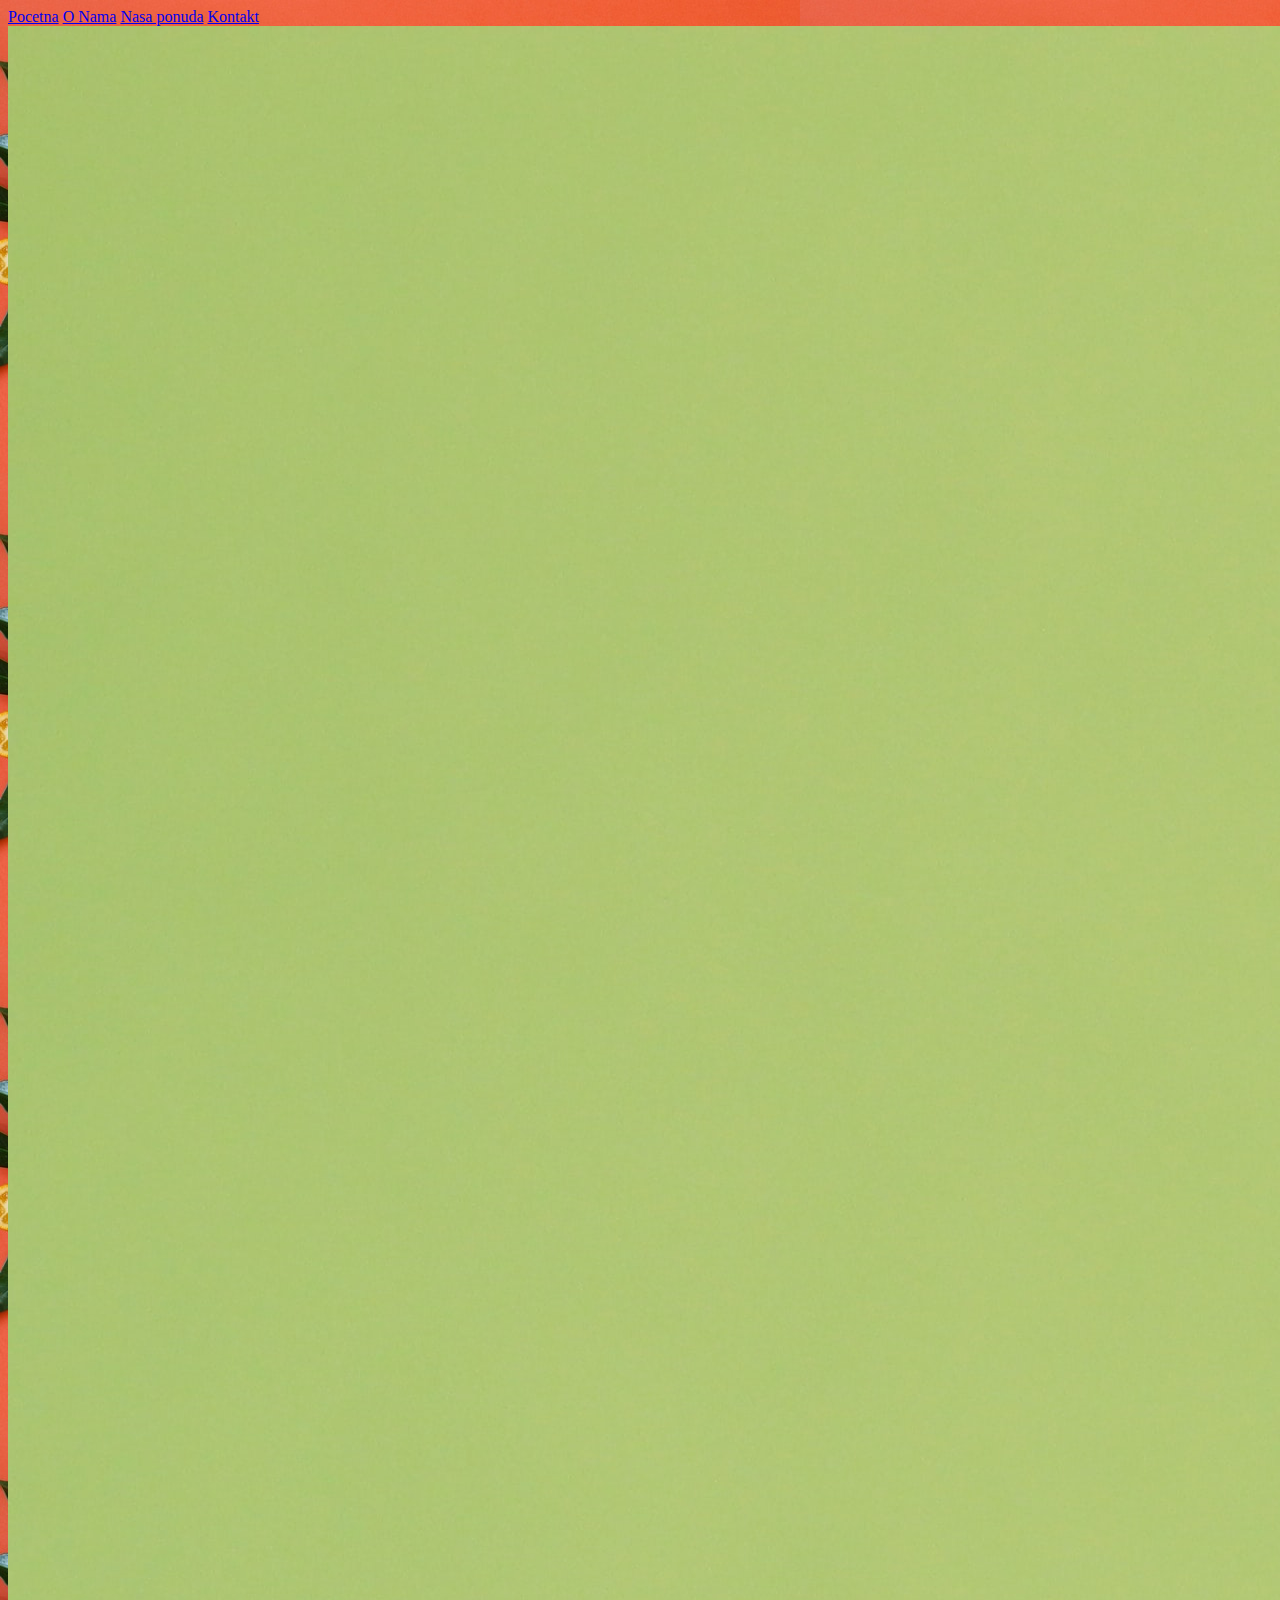
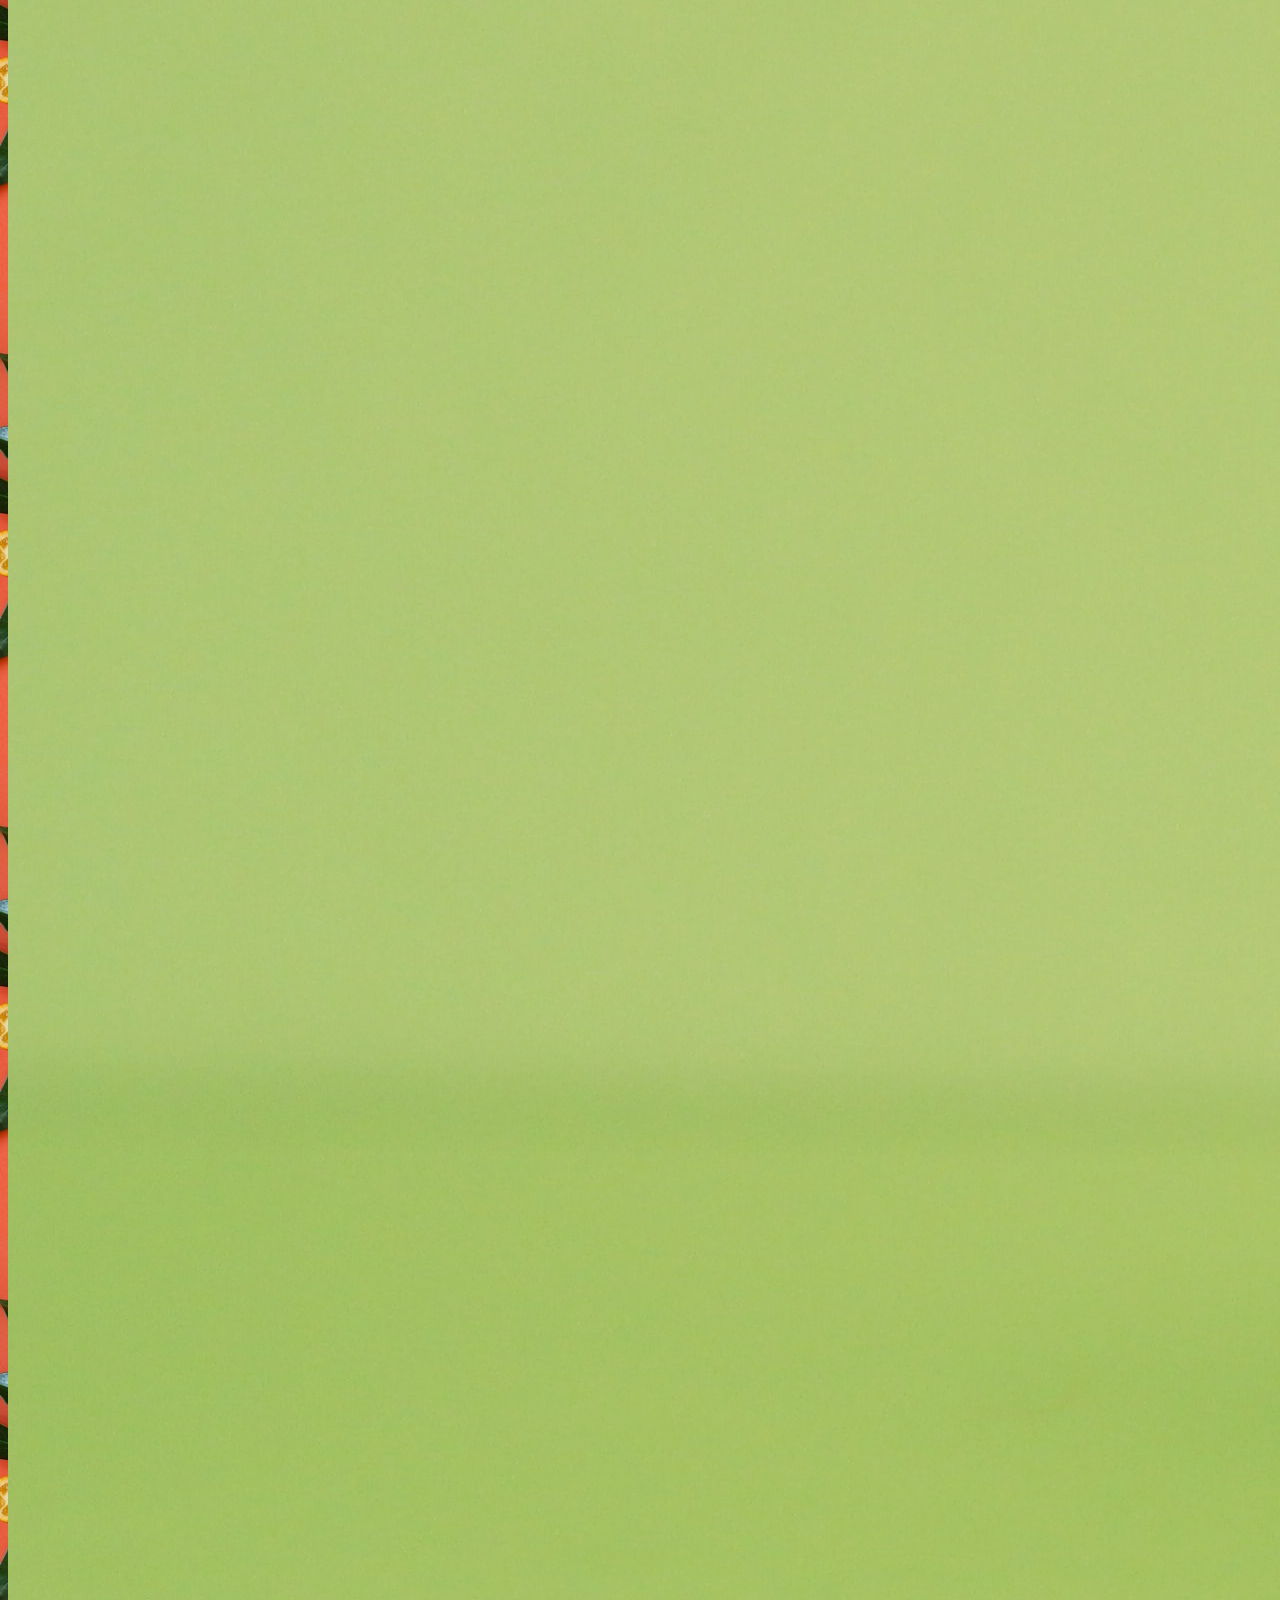
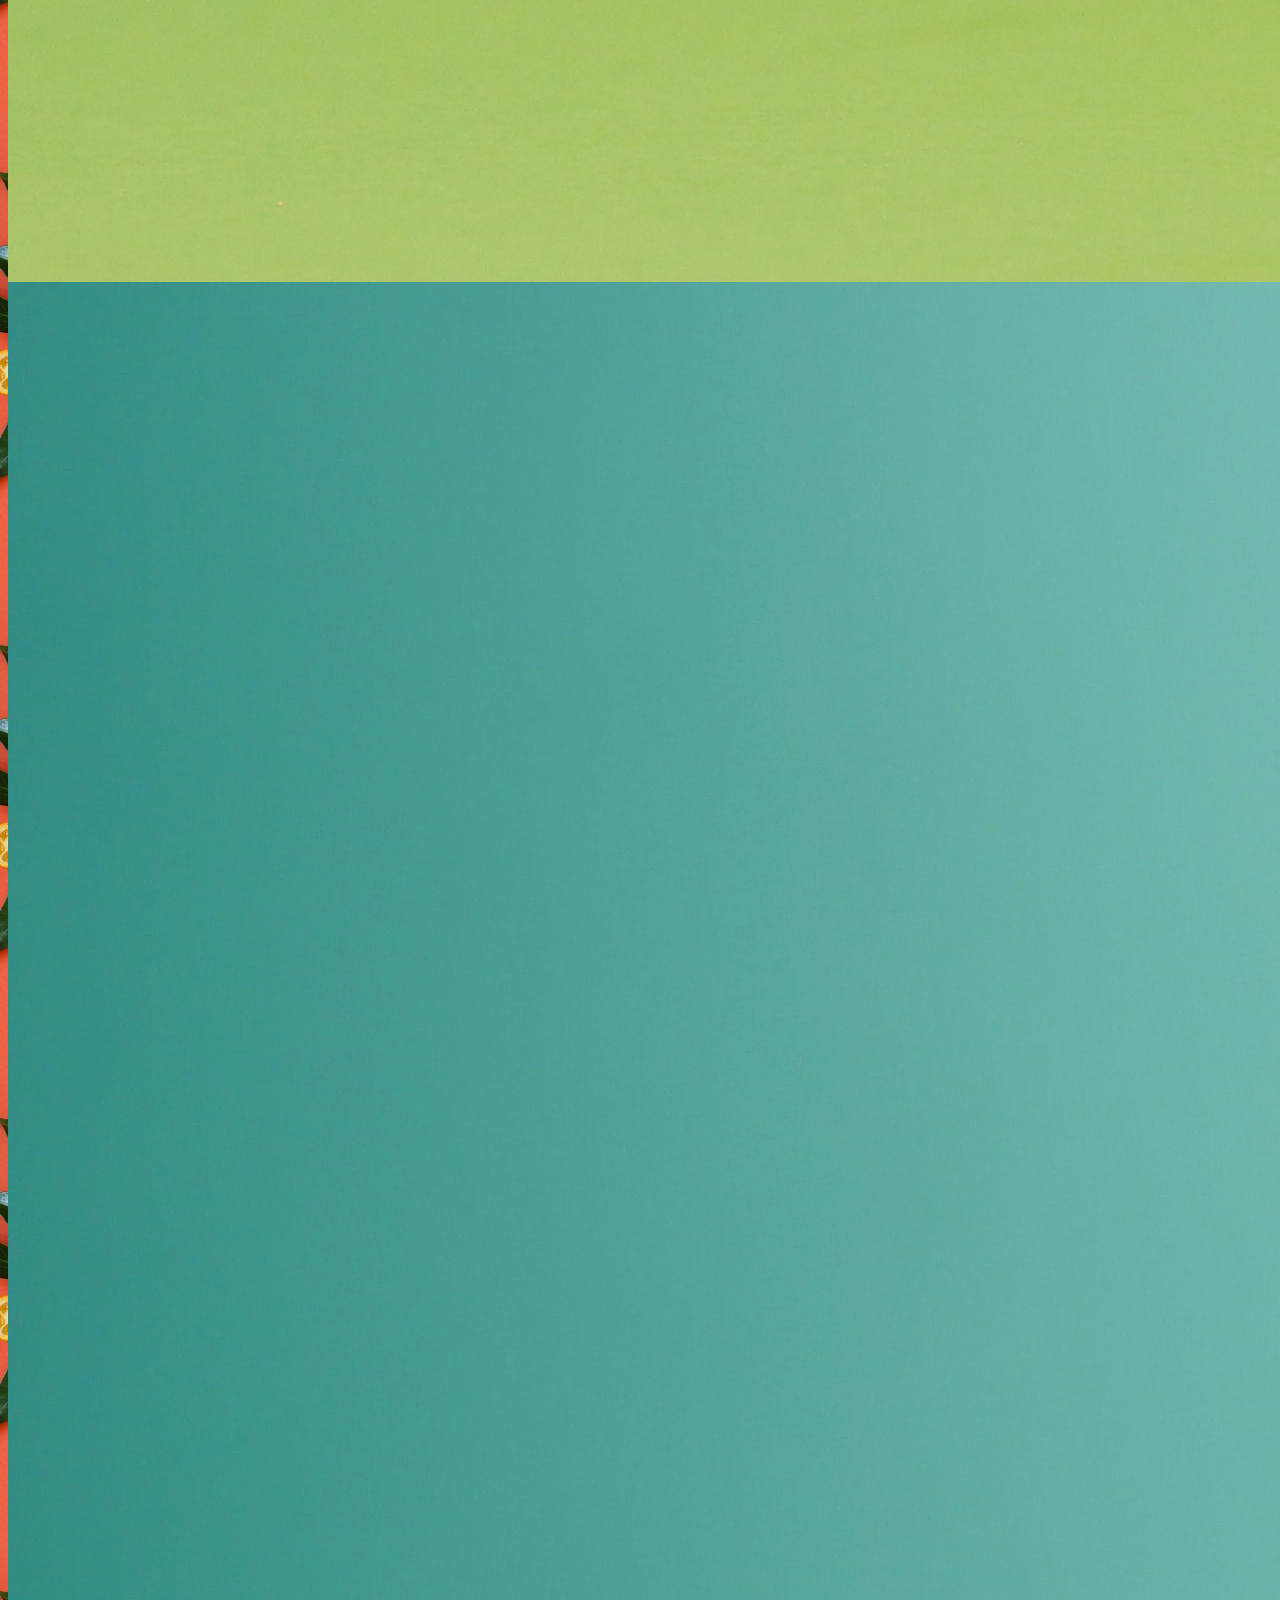
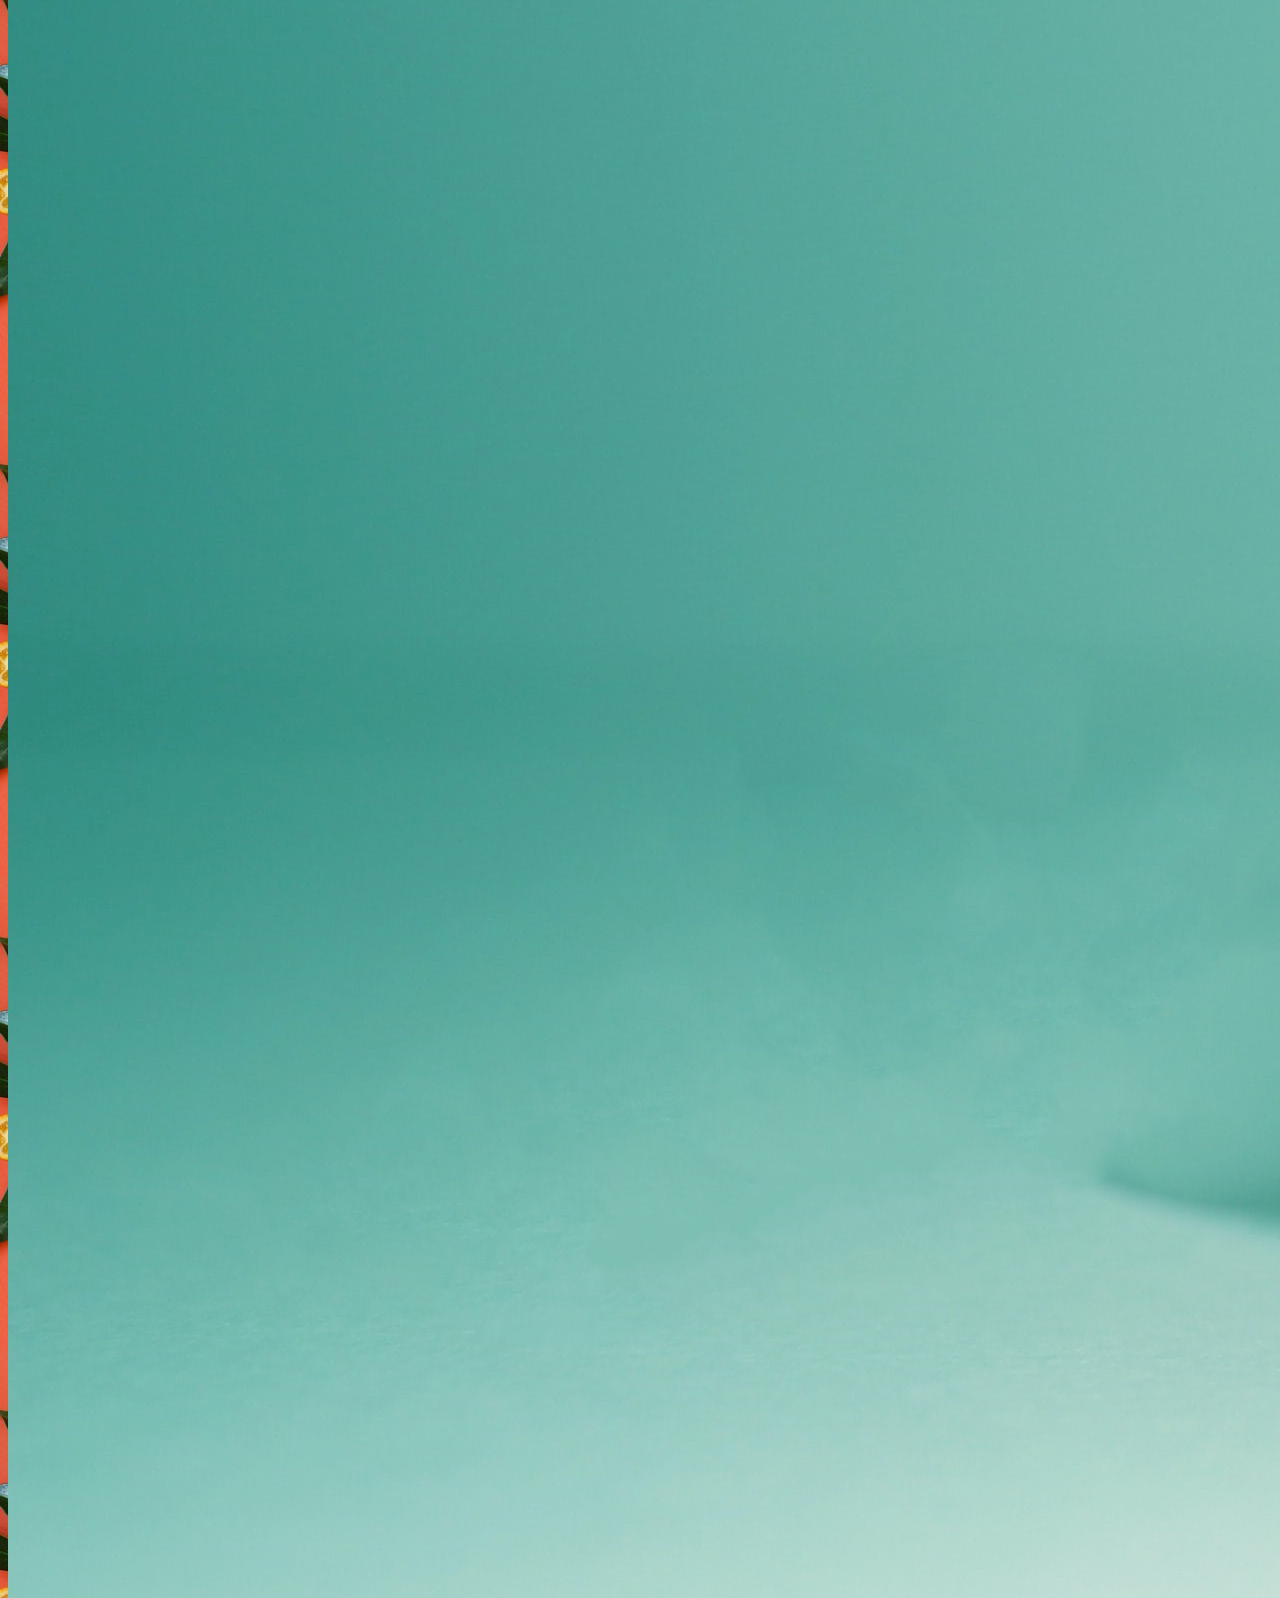
<file: index.html>
<html lang="en">
  <head>
    <meta charset="UTF-8" />
    <meta name="viewport" content="width=device-width, initial-scale=1.0" />
    <title>Document</title>
    <link rel="stylesheet" type="text/css" href="styles/style.css" />
    <link rel="stylesheet" type="text/css" href="styles/pocetna.css" />
  </head>

  <body style="background-color: #eea578">
    <div class="red">
      <div class="Navigacija">
        <a class="active" href="#pocetna">Pocetna</a>
        <a href="#onama">O Nama</a>
        <a href="#nasaponuda">Nasa ponuda</a>
        <a href="#kontakt">Kontakt</a>
      </div>
    </div>
   
      <div class="Slide-container">
        <div class="Image-container">
          <img src="pictures/limun.jpg" class= "slider-img">
          <img src="pictures/jagode.jpg" class="slider-img">
        </div>
      <div class="Button-container">

      </div>
      </div>

    
  </body>
</html>
</file>
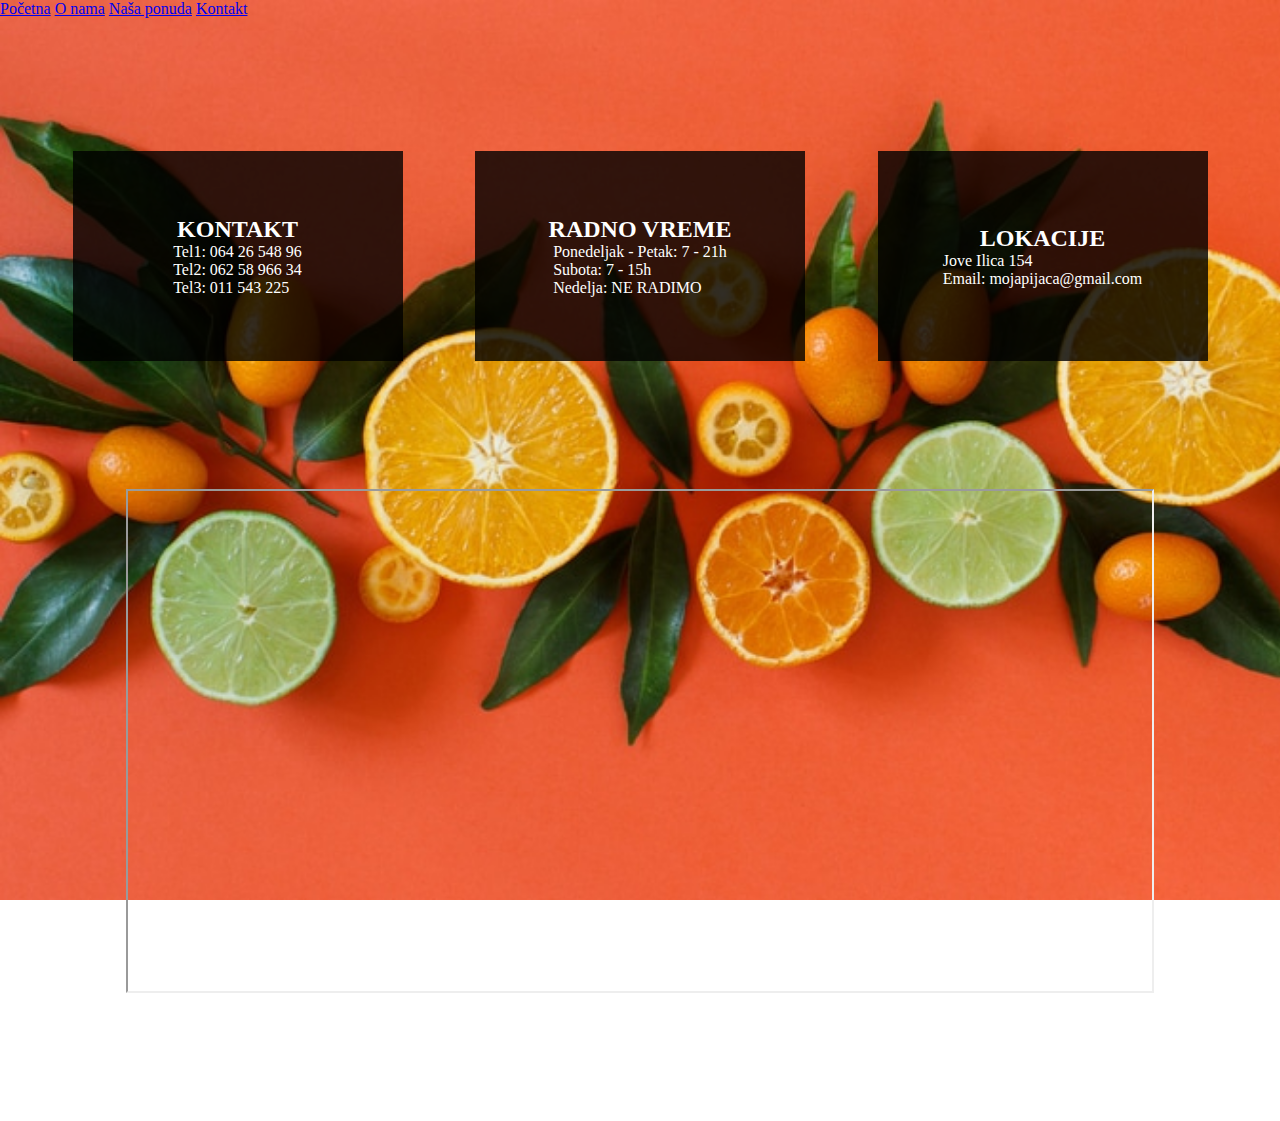
<file: kontakt.html>
<!DOCTYPE html>
<html lang="en">

<head>
    <meta charset="UTF-8">
    <meta name="viewport" content="width=device-width, initial-scale=1.0">
    <title>Kontakt</title>
    <link rel="stylesheet" type="text/css" href="styles/navigacija.css" />
    <link rel="stylesheet" type="text/css" href="styles/kontakt.css" />
</head>

<body>

    <div class="Header-navigacija">
        <div class="Meni">
            <div class="Meni-link">
                <a href="index.html">Početna</a>
                <a href="oNama.html">O nama</a>
                <a href="ponuda.html">Naša ponuda</a>
                <a class="active" href="kontakt.html">Kontakt</a>
            </div>
        </div>
    </div>

    <div class="container">
        <div class="kolona">
            <h2>KONTAKT</h2>
            <ul class="kontakTelefon">
                <li>Tel1: 064 26 548 96</li>
                <li>Tel2: 062 58 966 34</li>
                <li>Tel3: 011 543 225</li>
            </ul>
        </div>
        <div class="kolona">
            <h2>RADNO VREME</h2>
            <ul class="vreme">
                <li>Ponedeljak - Petak: 7 - 21h</li>
                <li>Subota: 7 - 15h</li>
                <li>Nedelja: NE RADIMO</li>
            </ul>
        </div>
        <div class="kolona">
            <h2>LOKACIJE</h2>
            <ul class="adresa">
                <li>Jove Ilica 154</li>
                <li>Email: mojapijaca@gmail.com</li>
            </ul>
        </div>
    </div>

    <div class="container">
        <iframe class="mapa"
            src="https://www.google.com/maps/embed?pb=!1m18!1m12!1m3!1d2832.402225826331!2d20.47297951582551!3d44.772604587342684!2m3!1f0!2f0!3f0!3m2!1i1024!2i768!4f13.1!3m3!1m2!1s0x475a70576248bf79%3A0xadaf5cff042d3bd0!2z0KTQsNC60YPQu9GC0LXRgiDQvtGA0LPQsNC90LjQt9Cw0YbQuNC-0L3QuNGFINC90LDRg9C60LA!5e0!3m2!1ssr!2srs!4v1536952010413">
        </iframe>

    </div>

</body>

</html>
</file>
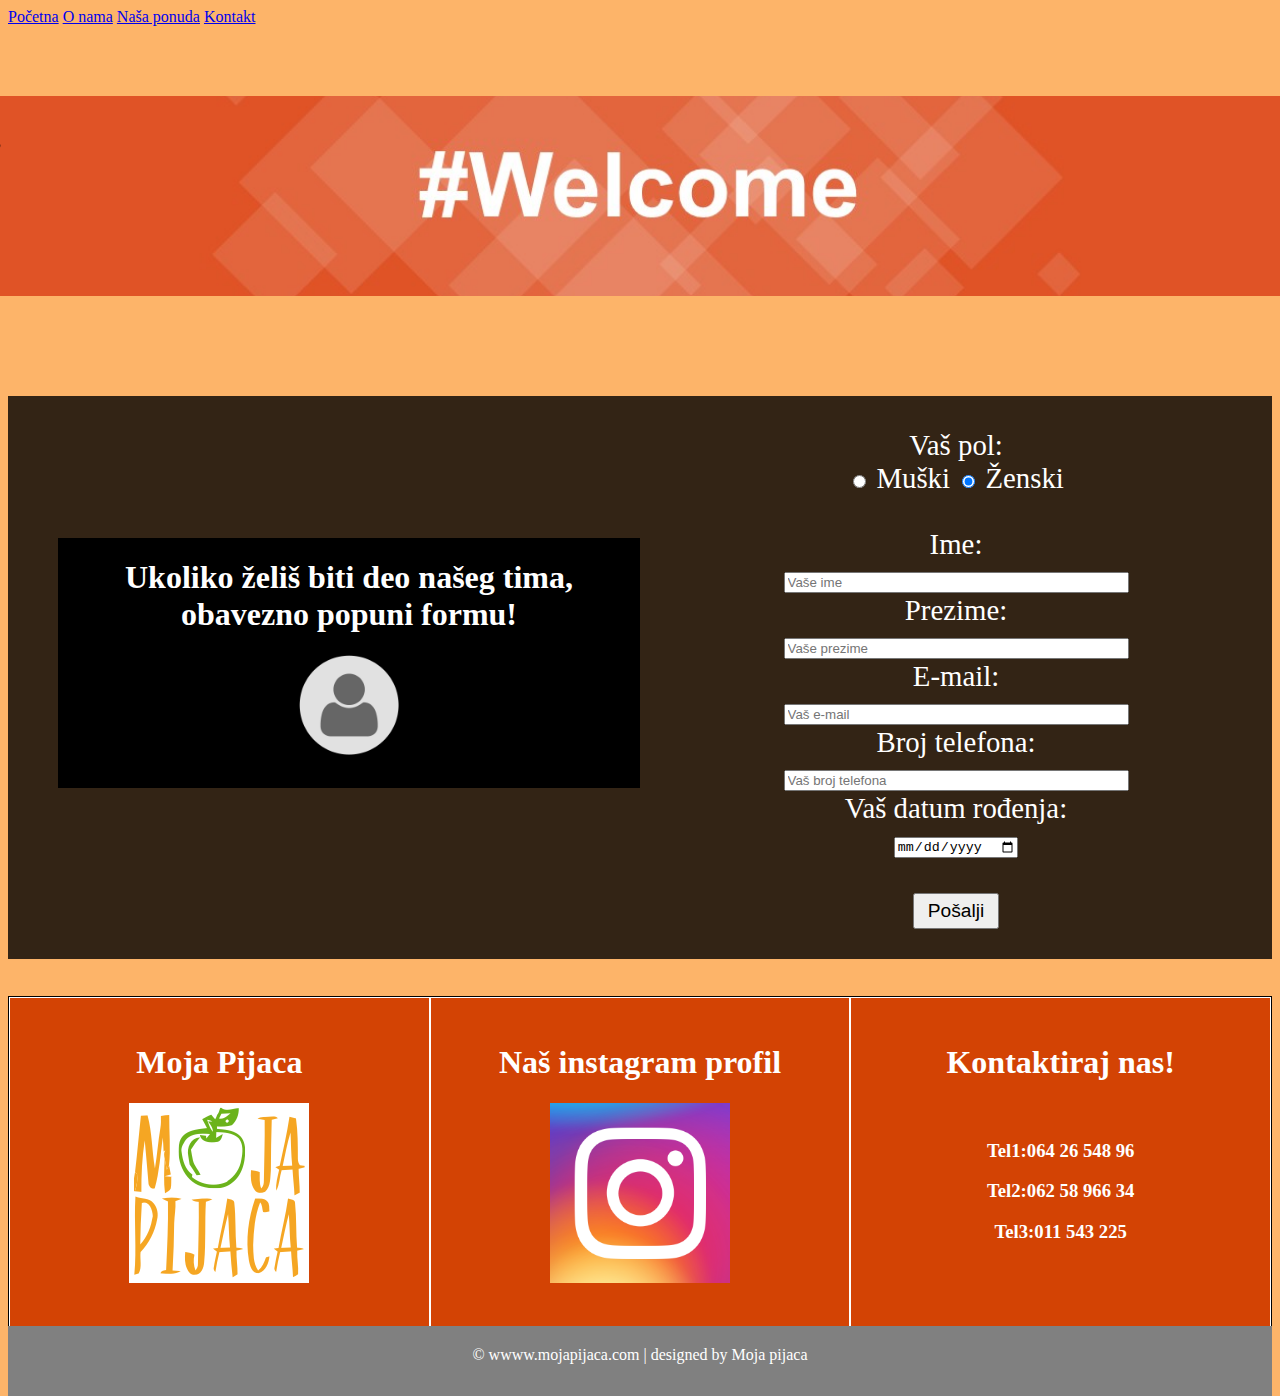
<file: prijava.html>
<!DOCTYPE html>
<html lang="en">
  <head>
    <meta charset="UTF-8" />
    <meta name="viewport" content="width=device-width, initial-scale=1.0" />
    <title>O nama</title>
    <link rel="stylesheet" type="text/css" href="styles/prijava.css" />
    <link rel="stylesheet" type="text/css" href="styles/navigacija.css" />
    <script src="scripts/prijava.js"></script>
    <script src="scripts/instagram.js"></script>
  </head>

  <body style="background-color: #fdb469">
    <div class="Header-navigacija">
      <div class="Meni">
        <div class="Meni-link">
          <a href="index.html">Početna</a>
          <a class="active" href="oNama.html">O nama</a>
          <a href="ponuda.html">Naša ponuda</a>
          <a href="kontakt.html">Kontakt</a>
        </div>
      </div>
    </div>

    <div class="page-wrapper">
      <div class="Naslov">
        <div class="Naslov" style="background-image: url(pictures/welcome.jpg)">
          <h1>.</h1>
        </div>
      </div>

      <div class="Prijava" style="background-color: rgba(0, 0, 0, 80%)">
        <div class="NaslovForme">
          <h1>
            <b>Ukoliko želiš biti deo našeg tima, obavezno popuni formu!</b>
          </h1>
          <img src="pictures/TeamMember.png" style="size: 5%" width="100px" />
        </div>
        <form class="Forma-Form" onsubmit="return validacija()">
          <br />

          <div class="Form-Group">
            <label for="Male" style="color: white"> Vaš pol:</label>
            <br />
            <input type="radio" id="male" name="gender" value="Muški" />
            <label for="male" style="color: white">Muški</label>
            <input
              type="radio"
              id="female"
              name="gender"
              value="zenski"
              checked
            />
            <label for="female" style="color: white">Ženski</label><br /><br />
          </div>
          <div class="Form-Group">
            <label for="name" style="color: white"> Ime: </label> <br />
            <input
              type="Unos"
              class="Form-control"
              id="name"
              placeholder="Vaše ime"
              size="40%"
              required="required"
            />
          </div>

          <div class="Form-Group">
            <label for="name" style="color: white"> Prezime: </label> <br />
            <input
              type="Unos"
              class="Form-control"
              id="name"
              placeholder="Vaše prezime"
              size="40%"
              required="required"
            />
          </div>

          <div class="Form-Group">
            <label for="email" style="color: white"> E-mail: </label> <br />
            <input
              type="email"
              class="Form-control"
              id="email"
              placeholder="Vaš e-mail"
              size="40%"
              required="required"
            />
          </div>

          <div class="Form-Group">
            <label for="number" style="color: white"> Broj telefona:</label
            ><br />
            <input
              type="text"
              class="Form-control"
              id="number"
              placeholder="Vaš broj telefona"
              size="40%"
              required="required"
            />
          </div>

          <div class="Form-Group">
            <label for="godinaRodjenja" style="color: white">
              Vaš datum rođenja:</label
            ><br />
            <input
              type="date"
              id="GodRodjenja"
              required="required"
              size="40%"
            /><br /><br />
          </div>

          <input id="submit" type="submit" value="Pošalji" size="100%" />
        </form>
      </div>
    </div>

    <div class="footer">
      <div class="footer-content">
        <div class="footer-section about">
          <h1>Moja Pijaca</h1>
          <img src="pictures/moja-pijaca-logo.png" />
        </div>

        <div class="footer-section links">
          <h1>Naš instagram profil</h1>
          <img
            src="pictures/instagram.png"
            style="width: 180px; height: 180px"
            title="Kliknite kako bi posetili nas Instagram nalog!"
            onclick="noviProzor()"
          />
        </div>
        <div class="footer-section contact-form">
          <h1>Kontaktiraj nas!</h1>
          <br />
          <h3>Tel1:064 26 548 96</h3>
          <h3>Tel2:062 58 966 34</h3>
          <h3>Tel3:011 543 225</h3>
        </div>
      </div>
      <div class="footer-bottom">
        &copy; wwww.mojapijaca.com | designed by Moja pijaca
      </div>
    </div>
  </body>
</html>
</file>
<file: styles/style.css>
gjbfhdh

dhasdsan

djkhshdjkss

afasafs

ksdjhkshfkhdskhfksdhkd
</file>
<file: styles/pocetna.css>
* {
  font-family: Comic Sans MS, Comic Sans, cursive; 
}


body {
  background-image: url('../pictures/voce\ u\ liniji.jpg');
}

/* Slideshow container */
.slideshow-container {
  max-width: 1200px;
  max-height: 600px;
  top: 70px;
  position: relative;
  margin: auto;
}

/* Ovde je da slike budu nevidljive kad se prva prikazuje, itd */
.slajd {
  display: none;
}

/* Next i Previous buttoni sa desne i leve strane */
.prev,
.next {
  cursor: pointer;
  position: absolute;
  top: 65%;
  width: auto;
  padding: 16px;
  color: white;
  font-weight: bold;
  font-size: 18px;
  transition: 0.6s ease;
  border-radius: 0 3px 3px 0;
  user-select: none;
}

/* pozicija next buttona je sa desne strane */
.next {
  right: 0;
  border-radius: 3px 0 0 3px;
}

/* Crna boja na desnoj i levoj next i previous kad se prevuce misem */
.prev:hover,
.next:hover {
  background-color: rgba(0, 0, 0, 0.8);
}

/* text ispod svake slike */
.text {
  color: #f2f2f2;
  font-size: 15px;
  padding: 8px 12px;
  position: absolute;
  bottom: 8px;
  width: 100%;
  text-align: center;
}

/* Numerisanje broja slika, kad sam na prvoj bice 1/3 jer ih ima 3 */
.numbertext {
  color: #f2f2f2;
  font-size: 12px;
  padding: 8px 12px;
  position: absolute;
  top: 0;
}

/* Fading animation */
.fade {
  -webkit-animation-name: fade;
  animation-name: fade;
}

@-webkit-keyframes fade {
  from {
    opacity: 0.4;
  }
  to {
    opacity: 3;
  }
}

@keyframes fade {
  from {
    opacity: 0.4;
  }
  to {
    opacity: 3;
  }
}
.text{
  font-size: 100px;
  text-align: center;
  color:white;
  align-self: center;
}
.TextBoxPocetna {
  font-size: 1.9vw;
  display: grid;
  grid-template-columns: 1fr 1fr;
  background-color: #d34304;
  color: white;
  text-align: center;
  margin-top: 320px;
  height: 400px;
  padding-top: -50px;
  margin-bottom: 100px;
  

  
}


.PNG-Voce{
  margin-top: 70px;
}
html, body {
  height: 100%;
  
}
.page-wrapper{
  min-height: 100%;
}

.footer {
  background-color: #d34304 ;
  color: white;
  height: 400px;
  position: relative;
  width: 100%;
  
}
.footer .footer-content{
  border:1px solid black ;
  height: 350px;
  display: flex;
  text-align: center;
}
.footer .footer-bottom{
  background-color: grey;
  color: white;
  height: 50px;
  width: 100%;
  text-align: center;
  position: absolute;
  bottom: 0px;
  left: 0px;
  padding-top: 20px ;


}
.footer .footer-content .footer-section{
  flex:1;
  padding: 25px;
  border: 1px solid white;

}
</file>
<file: styles/navigacija.css>
.Navigacija {
  background-color: #8da1af;
  overflow: hidden;
  text-align: center;
  margin-top: -10px;
  margin-right: -10px;
  margin-left: -10px;
  display: flex;
  justify-content: center;
}

.Navigacija a {
  color: beige;
  float: left;
  padding: 14px 16px;
  text-decoration: none;
  font-size: 25px;
}
/* Prelaskom na odredjeni zeljeni meni- preko se pojavljuje boja*/
.Navigacija a:hover {
  background-color: #d2d1d3;
}
/*Kada se nalazimo na home npr- tamnija je boja*/
.Navigacija a.active {
  background-color: #607bae;
}
.Flex-parent{
  display: flex;
  flex-direction: row;
  flex-wrap: wrap;
}
.Flex-child{
  flex-basis: 30%;

}
.Slide-container{
  width: 5184p;
  height: 2916px;
}
.Image-container{
  width: 15000px;
  height: 3000px;
  position: relative;
  transition: left 2s;
  
}
.slider-img{
  float: left;
  margin: 0px;
  padding: 0px;



}
</file>
<file: styles/kontakt.css>
*{
    margin: 0;
    padding: 0;
    font-family: Comic Sans MS, Comic Sans, cursive; 
}

body{
    background-image: url(../pictures/voce\ u\ liniji.jpg);
    background-repeat: no-repeat;
    background-attachment: fixed;
    background-size: cover;
}

ul{
    list-style-type: none;
}

.container{
    color: white;
    margin-top: 10%;
    margin-bottom: 10%;
    display: flex;
    flex-direction: row;
    justify-content: space-evenly;
    flex-wrap: wrap;
    width: 100%;
}
.kolona{
    padding: 5px;
    margin-top: 5px;
    background-color: rgba(0,0, 0, 80%);
    height: 200px;
    flex: 25%;
    max-width: 25%;
    display: flex;
    flex-direction: column;
    justify-content: center;
    align-items: center;
    
}

.mapa{
    width: 80%;
    height: 500px;
}

@media (max-width: 800px) {
    .kolona {
      flex: 40%;
      max-width: 40%;
    }
  }

  @media (max-width: 600px) {
    .kolona {
      flex: 90%;
      max-width: 90%;
    }
  }
</file>
<file: styles/prijava.css>
.Naslov {
  font-size: 30px;
  order: 1;
  position: relative;
  background-position: center;
  background-repeat: no-repeat;
  background-size: cover;
  margin-left: -10px;
  margin-right: -10px;
  margin-top: 70px;
  height: 200px;
}
.NaslovForme {
  color: white;
  background-color: black;
  height: 250px;
  text-align: center;
  margin-left: 50px;
}
.Forma-Form {
  text-align: center;
  width: 100%;
}

#submit {
  font-size: 1.5vw;
  padding: 0.4vw 1vw 0.4vw 1vw;
}
.Prijava {
  align-items: center;
  justify-content: center;
  margin-top: 20px;
  padding-bottom: 30px;
  display: grid;
  grid-template-columns: 1fr 1fr;
  margin-bottom: 100px;
  margin-top: 100px;
}
.SlikaTeamMember {
  width: 10px;
  height: 10px;
}
.Forma-Form {
  font-size: 1.8em;
}
html, body {
    height: 100%;
    
}
.page-wrapper{
    min-height: 100%;
}

.footer {
    background-color: #d34304 ;
    color: white;
    height: 400px;
    position: relative;
    width: 100%;

}
.footer .footer-content{
    border:1px solid black ;
    height: 350px;
    display: flex;
    text-align: center;
}
.footer .footer-bottom{
    background-color: grey;
    color: white;
    height: 50px;
    width: 100%;
    text-align: center;
    position: absolute;
    bottom: 0px;
    left: 0px;
    padding-top: 20px ;


}
.footer .footer-content .footer-section{
    flex:1;
    padding: 25px;
    border: 1px solid white;

}
</file>
